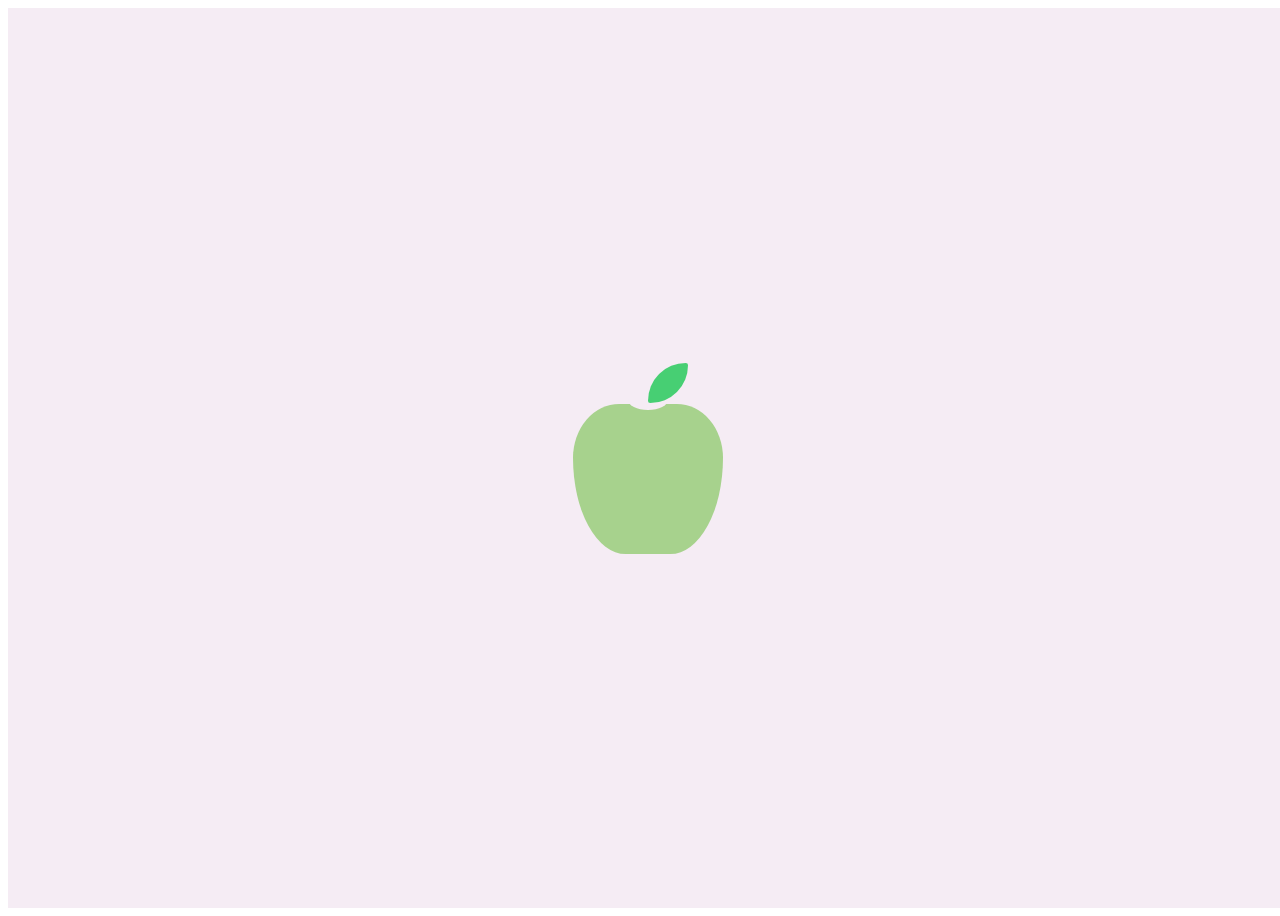
<file: apple.html>
<html>
    <head>
        <style>
            .apple{
                display: flex;
                flex-direction: column;
                justify-content: center;
                align-items: center;
                height: 100vh;
                width: 100vw;
                background: #f5ecf4;
            }
            .ringo{
                background-color: #a7d28d;
                width: 150px;
                height: 150px;
                border-radius: 36% 36% 41% 41% / 42% 42% 75% 75%;
                position: relative;
            }
            .leaf{
                background-color: #47cf73;
                width: 40px;
                height: 40px;
                border-radius: 50px 3px;
                position: relative;
                left: 20px;
                z-index: 3;
                margin-bottom: -7px;
            }
            .top{
                background-color: #f5ecf4;
                width: 40px;
                height: 20px;
                border-radius: 100%;
                margin: -6px;
                z-index: 2;
            }
        </style>
    </head>
    <body>
        <div class="apple">
            <div class="leaf"></div>
            <div class="top"></div>
            <div class="ringo"></div>
        </div>
    
    </body>
</html>
</file>
